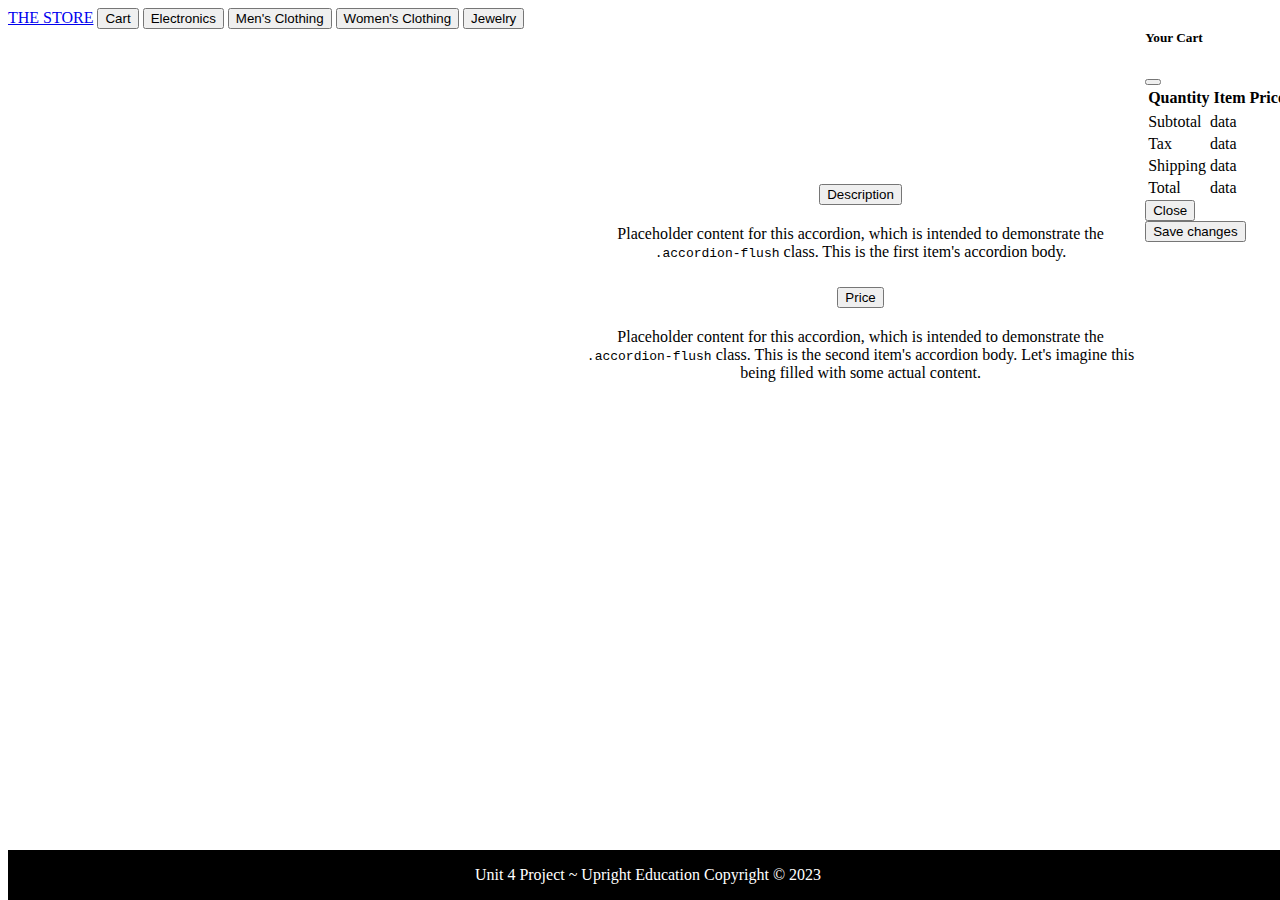
<file: projects/SD-U4-FakeStoreProject_Student/index.html>
<!DOCTYPE html>
<html lang="en">
<head>
    <meta charset="UTF-8">
    <meta name="viewport" content="width=device-width, initial-scale=1.0">
    <!-- Connect files -->
    <link href="https://cdn.jsdelivr.net/npm/bootstrap@5.3.2/dist/css/bootstrap.min.css" rel="stylesheet" integrity="sha384-T3c6CoIi6uLrA9TneNEoa7RxnatzjcDSCmG1MXxSR1GAsXEV/Dwwykc2MPK8M2HN" crossorigin="anonymous">
    <link rel="stylesheet" href="styles.css">
    <script src="https://cdn.jsdelivr.net/npm/@popperjs/core@2.11.8/dist/umd/popper.min.js" integrity="sha384-I7E8VVD/ismYTF4hNIPjVp/Zjvgyol6VFvRkX/vR+Vc4jQkC+hVqc2pM8ODewa9r" crossorigin="anonymous"></script>
    <script src="https://cdn.jsdelivr.net/npm/bootstrap@5.3.2/dist/js/bootstrap.min.js" integrity="sha384-BBtl+eGJRgqQAUMxJ7pMwbEyER4l1g+O15P+16Ep7Q9Q+zqX6gSbd85u4mG4QzX+" crossorigin="anonymous"></script>

    <title>Document</title>
</head>
<body>
    <!-- 
        ? NAVBAR 
        ! buttons should have hover effect - grow and less margin space between them
    -->
    <nav class="navbar sticky-top">
        <div class="container-fluid">
          <a class="navbar-brand" href="#">THE STORE</a>
          <!-- <form class="container-fluid justify-content-start"> -->
            <!-- Each route is associated with a category provided - make an href? -->
            <button class="btn btn-outline-success me-2" type="button" id="" data-toggle="modal" data-target="#cartModal" >Cart</button>
            <button class="btn btn-outline-success me-2" type="button" id="electronics">Electronics</button>
            <button class="btn btn-outline-success me-2" type="button" id="mensClothing">Men's Clothing</button>
            <button class="btn btn-outline-success me-2" type="button" id="womensClothing">Women's Clothing</button>
            <button class="btn btn-outline-success me-2" type="button" id="jewelry">Jewelry</button>

          </form>
        </div>
      
      </nav>
<!-- 
    Display
    ! need to set display to not flex
 -->
      <div id="display">
        <!-- <div class="row row-cols-1 row-cols-md-2 g-4">
          <div class="col">
            <div class="card">
              <img src="..." class="card-img-top" alt="...">
              <div class="card-body">
                <h5 class="card-title">Card title</h5>

<div class="accordion" id="accordionExample">
                  <div class="accordion-item">
                    <h2 class="accordion-header">
                      <button class="accordion-button" type="button" data-bs-toggle="collapse" data-bs-target="#collapseOne" aria-expanded="true" aria-controls="collapseOne">
                        Description
                      </button>
                    </h2>
                    <div id="collapseOne" class="accordion-collapse collapse show" data-bs-parent="#accordionExample">
                      <div class="accordion-body">
                        <p class="card-text">This is a longer card with supporting text below as a natural lead-in to additional content. This content is a little bit longer.</p>
                      </div>
                    </div>
                  </div>

                  <div class="accordion-item">
                    <h2 class="accordion-header">
                      <button class="accordion-button collapsed" type="button" data-bs-toggle="collapse" data-bs-target="#collapseTwo" aria-expanded="false" aria-controls="collapseTwo">
                        Price
                      </button>
                    </h2>
                    <div id="collapseTwo" class="accordion-collapse collapse" data-bs-parent="#accordionExample">
                      <div class="accordion-body">
                        <p>Text</p>
                      </div>
                    </div>
                  </div>
                <a href="#" class="btn btn-primary">Text</a>
              </div>
            </div>
          </div> -->





<!-- MODAL and Accordion -->
<div>
  <div class="accordion accordion-flush" id="accordionFlushExample">
    <div class="accordion-item">
      <h2 class="accordion-header">
        <button class="accordion-button collapsed" type="button" data-bs-toggle="collapse" data-bs-target="#flush-collapseOne" aria-expanded="false" aria-controls="flush-collapseOne">
          Description
        </button>
      </h2>
      <div id="flush-collapseOne" class="accordion-collapse collapse" data-bs-parent="#accordionFlushExample">
        <div class="accordion-body">Placeholder content for this accordion, which is intended to demonstrate the <code>.accordion-flush</code> class. This is the first item's accordion body.</div>
      </div>
    </div>
    <div class="accordion-item">
      <h2 class="accordion-header">
        <button class="accordion-button collapsed" type="button" data-bs-toggle="collapse" data-bs-target="#flush-collapseTwo" aria-expanded="false" aria-controls="flush-collapseTwo">
          Price
        </button>
      </h2>
      <div id="flush-collapseTwo" class="accordion-collapse collapse" data-bs-parent="#accordionFlushExample">
        <div class="accordion-body">Placeholder content for this accordion, which is intended to demonstrate the <code>.accordion-flush</code> class. This is the second item's accordion body. Let's imagine this being filled with some actual content.</div>
      </div>
    </div>
  </div>
</div>
</div>
</div>

<div>
  <div class="modal-dialog" role="document">
    <div class="modal-content">
      <div class="modal-header">
        <h5 class="modal-title">Your Cart</h5>
        <button type="button" class="btn-close" data-bs-dismiss="modal" aria-label="Close"></button>
      </div>
      <div class="modal-body">
        <table class="table">
          <thead>
            <tr>
              <th scope="col">Quantity</th>
              <th scope="col">Item</th>
              <th scope="col">Price</th>
            </tr>
          </thead>
          <tbody id="tbody">
            <div class="modal-body">
              <table class="table">
                <thead>
                  <tr>
                    <td scope="col">Subtotal</td>
                    <td scope="col">data</td>
                  </tr>
                  <tr>
                    <td scope="col">Tax</td>
                    <td scope="col">data</td>
                  </tr>
                  <tr>
                    <td scope="col">Shipping</td>
                    <td scope="col">data</td>
                  </tr>
                  <tr>
                    <td scope="col">Total</td>
                    <td scope="col">data</td>
                  </tr>
                </thead>
                <tbody id="tbody">
            <!-- <tr>
              <th scope="row">1</th>
              <td>Mark</td>
              <td>Otto</td>
              <td>@mdo</td>
            </tr>
            <tr>
              <th scope="row">2</th>
              <td>Jacob</td>
              <td>Thornton</td>
              <td>@fat</td>
            </tr>
            <tr>
              <th scope="row">3</th>
              <td colspan="2">Larry the Bird</td>
              <td>@twitter</td>
            </tr> -->
          </tbody>
        </table>
      </div>
      <div class="modal-footer">
        <button type="button" class="btn btn-secondary" data-bs-dismiss="modal">Close</button>
        <button type="button" class="btn btn-primary">Save changes</button>
      </div>
    </div>
  </div>
</div>


<!-- 
    Footer
-->
      <footer>
        <p>Unit 4 Project ~ Upright Education Copyright © 2023</p>
      </footer>











<!-- bootstrap JS link -->
<script src="index.js"></script>  
</body>
</html>
</file>
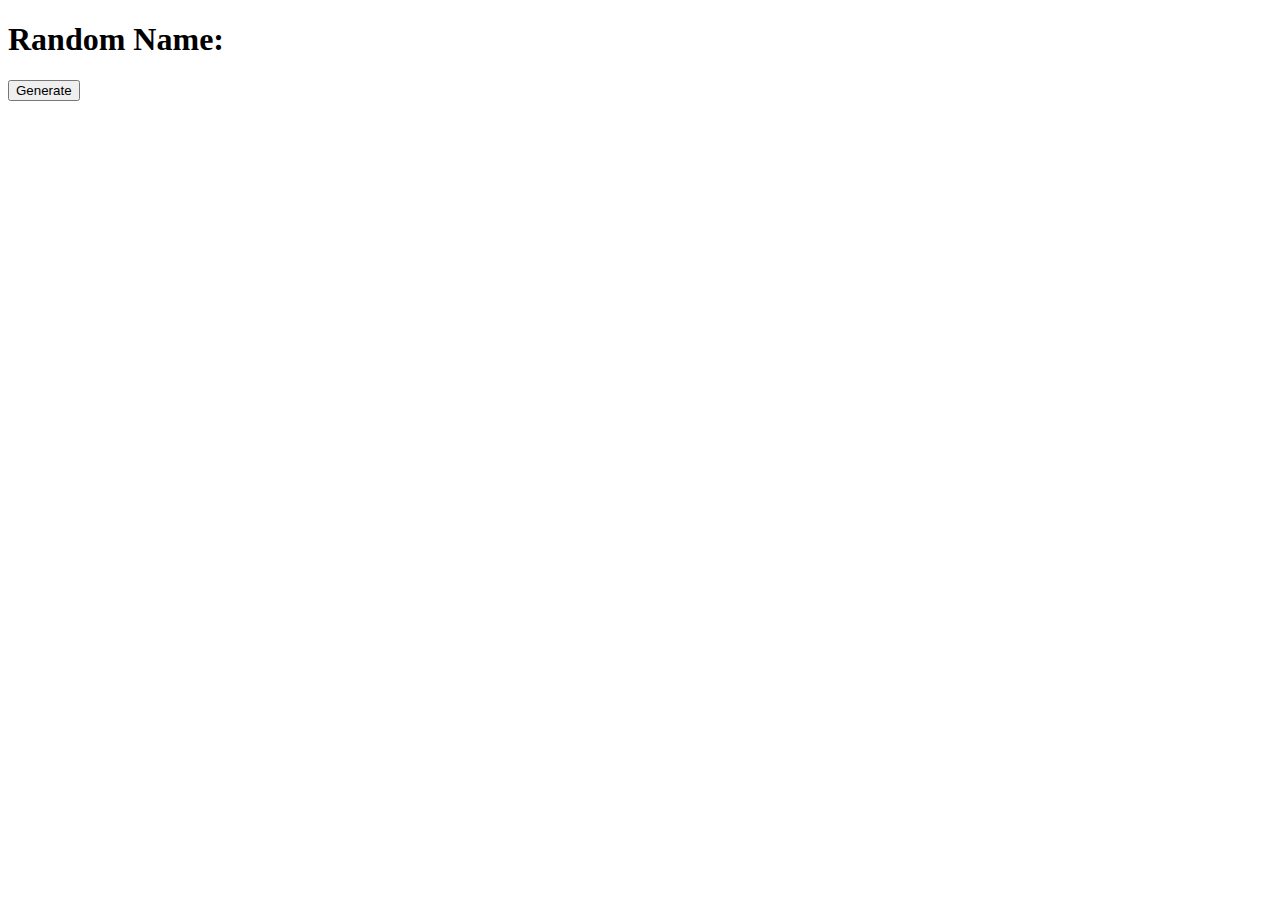
<file: projects/selfAssigned/Random Generator/index.html>
<!DOCTYPE html>
<html lang="en">
<head>
    <meta charset="UTF-8">
    <meta name="viewport" content="width=device-width, initial-scale=1.0">
    <title>Document</title>
    <script projects\selfAssigned\Random Generator\main.js></script>
</head>
<body>
    <h1>Random Name:</h1>
    <button>Generate</button>
</body>
</html>
</file>
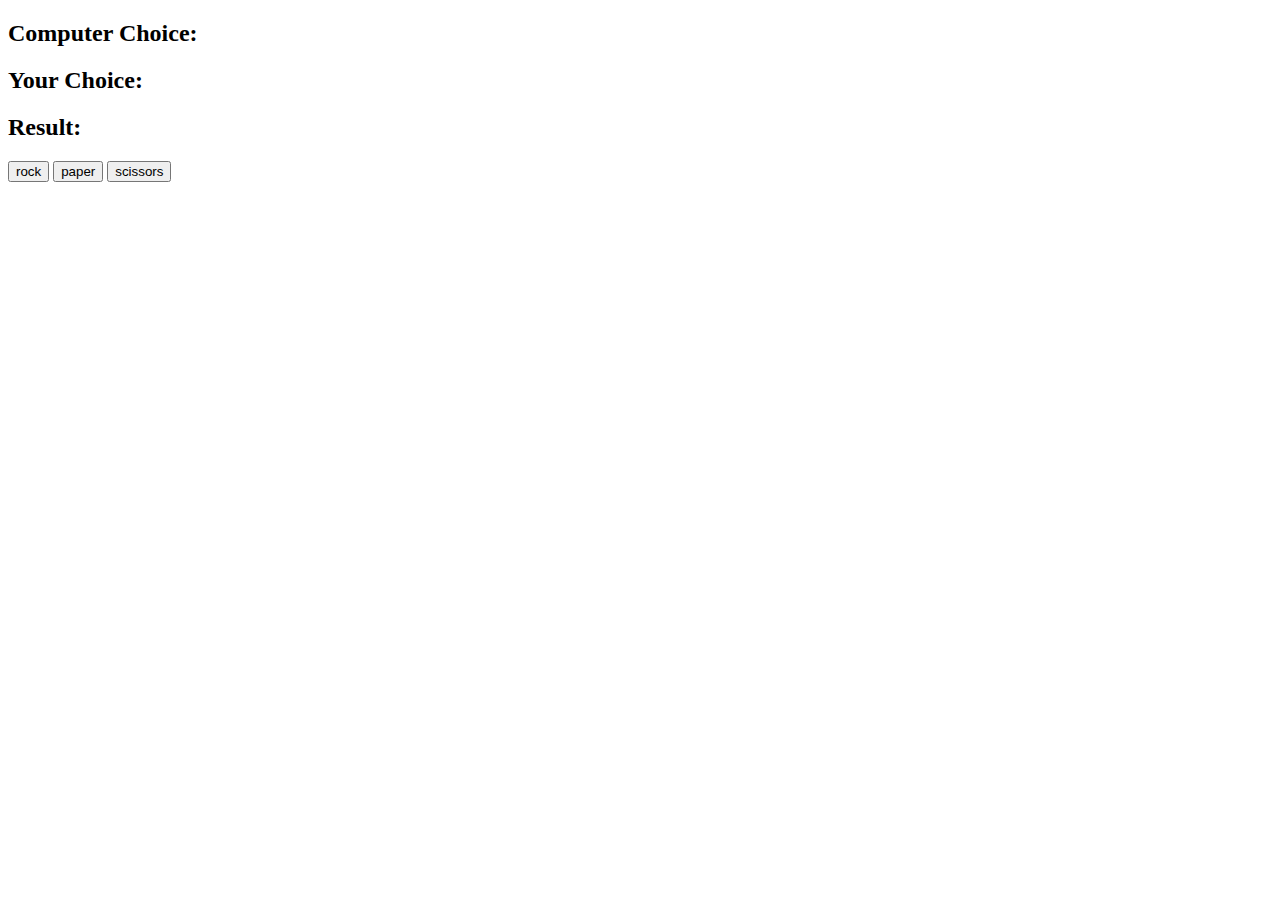
<file: projects/selfAssigned/rockPaperScissors/index.html>
<!DOCTYPE html>
<html lang="en">
<head>
    <meta charset="UTF-8">
    <meta name="viewport" content="width=device-width, initial-scale=1.0">
    
    <title>Document</title>
</head>
<body>
    
    <h2>Computer Choice: <span id="computer-choice"></span></h2>
    <h2>Your Choice: <span id="user-choice"></span></h2>
    <h2>Result: <span id="result"></span></h2>


    <button id="rock">rock</button>
    <button id="paper">paper</button>
    <button id="scissors">scissors</button>
    
    
    <script src="main.js" charset="UTF-8"></script>
</body>
</html>
</file>
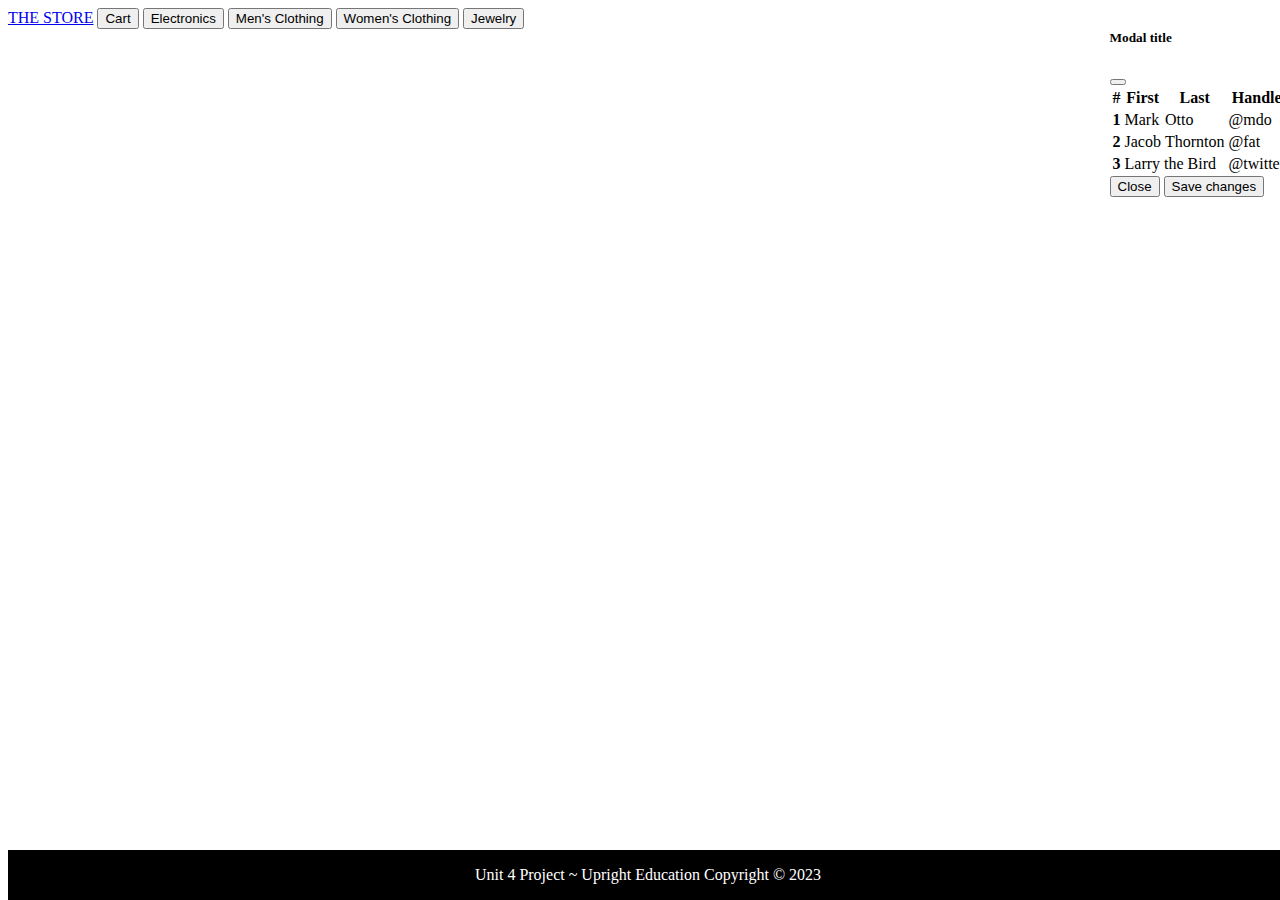
<file: projects/SD-U4-FakeStoreProject_Student/index - Copy.html>
<!DOCTYPE html>
<html lang="en">
<head>
    <meta charset="UTF-8">
    <meta name="viewport" content="width=device-width, initial-scale=1.0">
    <!-- Connect files -->
    <link href="https://cdn.jsdelivr.net/npm/bootstrap@5.3.2/dist/css/bootstrap.min.css" rel="stylesheet" integrity="sha384-T3c6CoIi6uLrA9TneNEoa7RxnatzjcDSCmG1MXxSR1GAsXEV/Dwwykc2MPK8M2HN" crossorigin="anonymous">
    <link rel="stylesheet" href="styles.css">

    <title>Document</title>
</head>
<body>
    <!-- 
        ? NAVBAR 
        ! buttons should have hover effect - grow and less margin space between them
    -->
    <nav class="navbar sticky-top">
        <div class="container-fluid">
          <a class="navbar-brand" href="#">THE STORE</a>
          <!-- <form class="container-fluid justify-content-start"> -->
            <!-- Each route is associated with a category provided - make an href? -->
            <button class="btn btn-outline-success me-2" type="button" id="">Cart</button>
            <button class="btn btn-outline-success me-2" type="button" id="electronics">Electronics</button>
            <button class="btn btn-outline-success me-2" type="button" id="mensClothing">Men's Clothing</button>
            <button class="btn btn-outline-success me-2" type="button" id="womensClothing">Women's Clothing</button>
            <button class="btn btn-outline-success me-2" type="button" id="jewelry">Jewelry</button>

          </form>
        </div>
      
      </nav>
<!-- 
    Display
    ! need to set display to not flex
 -->
      <div id="display">
        <!-- <div class="row row-cols-1 row-cols-md-2 g-4">
          <div class="col">
            <div class="card">
              <img src="..." class="card-img-top" alt="...">
              <div class="card-body">
                <h5 class="card-title">Card title</h5>

                <div class="accordion" id="accordionExample">
                  <div class="accordion-item">
                    <h2 class="accordion-header">
                      <button class="accordion-button" type="button" data-bs-toggle="collapse" data-bs-target="#collapseOne" aria-expanded="true" aria-controls="collapseOne">
                        Description
                      </button>
                    </h2>
                    <div id="collapseOne" class="accordion-collapse collapse show" data-bs-parent="#accordionExample">
                      <div class="accordion-body">
                        <p class="card-text">This is a longer card with supporting text below as a natural lead-in to additional content. This content is a little bit longer.</p>
                      </div>
                    </div>
                  </div>

                  <div class="accordion-item">
                    <h2 class="accordion-header">
                      <button class="accordion-button collapsed" type="button" data-bs-toggle="collapse" data-bs-target="#collapseTwo" aria-expanded="false" aria-controls="collapseTwo">
                        Price
                      </button>
                    </h2>
                    <div id="collapseTwo" class="accordion-collapse collapse" data-bs-parent="#accordionExample">
                      <div class="accordion-body">
                        <p>Text</p>
                      </div>
                    </div>
                  </div>
                <a href="#" class="btn btn-primary">Text</a>
              </div>
            </div>
          </div>
      </div>
      </div>

      <div id="kept-cards">
        <div class="row row-cols-1 row-cols-md-2 g-4">
          <div class="col">
            <div class="card">
              <img src="..." class="card-img-top" alt="...">
              <div class="card-body">
                <h5 class="card-title">Card title</h5>
                <p class="card-text">This is a longer card with supporting text below as a natural lead-in to additional content. This content is a little bit longer.</p>
                <p class="card-price">Text</p>
                <p class="card-rating">Text</p>
                <a href="#" class="btn btn-primary">Text</a>
              </div>
            </div>
          </div>
      </div> -->
      </div>

<!-- MODAL -->
<div class="modal" tabindex="-1">
  <div class="modal-dialog">
    <div class="modal-content">
      <div class="modal-header">
        <h5 class="modal-title">Modal title</h5>
        <button type="button" class="btn-close" data-bs-dismiss="modal" aria-label="Close"></button>
      </div>
      <div class="modal-body">
        <table class="table">
          <thead>
            <tr>
              <th scope="col">#</th>
              <th scope="col">First</th>
              <th scope="col">Last</th>
              <th scope="col">Handle</th>
            </tr>
          </thead>
          <tbody>
            <tr>
              <th scope="row">1</th>
              <td>Mark</td>
              <td>Otto</td>
              <td>@mdo</td>
            </tr>
            <tr>
              <th scope="row">2</th>
              <td>Jacob</td>
              <td>Thornton</td>
              <td>@fat</td>
            </tr>
            <tr>
              <th scope="row">3</th>
              <td colspan="2">Larry the Bird</td>
              <td>@twitter</td>
            </tr>
          </tbody>
        </table>
      </div>
      <div class="modal-footer">
        <button type="button" class="btn btn-secondary" data-bs-dismiss="modal">Close</button>
        <button type="button" class="btn btn-primary">Save changes</button>
      </div>
    </div>
  </div>
</div>
<!-- 
    Footer
-->
      <footer>
        <p>Unit 4 Project ~ Upright Education Copyright © 2023</p>
      </footer>











<!-- bootstrap JS link -->
    <script src="https://cdn.jsdelivr.net/npm/@popperjs/core@2.11.8/dist/umd/popper.min.js" integrity="sha384-I7E8VVD/ismYTF4hNIPjVp/Zjvgyol6VFvRkX/vR+Vc4jQkC+hVqc2pM8ODewa9r" crossorigin="anonymous"></script>
    <script src="https://cdn.jsdelivr.net/npm/bootstrap@5.3.2/dist/js/bootstrap.min.js" integrity="sha384-BBtl+eGJRgqQAUMxJ7pMwbEyER4l1g+O15P+16Ep7Q9Q+zqX6gSbd85u4mG4QzX+" crossorigin="anonymous"></script>
    <script src="index.js"></script>  
</body>
</html>
</file>
<file: projects/SD-U4-FakeStoreProject_Student/styles.css>
body {
    display: flex;
    align-items: flex-start;
    width: 100vw;
    overflow-x: hidden;
}

nav {
width: 100vw;
position: sticky;
}

#display {
    text-align: center;
    margin-top: 150px;
}

footer {
    width: 100vw;
    align-content: center;
    text-align: center;
    background-color: black;
    color: white;
    position: fixed;
    bottom: 0;
    /* 'fix' to bottom of viewport*/
}
</file>
